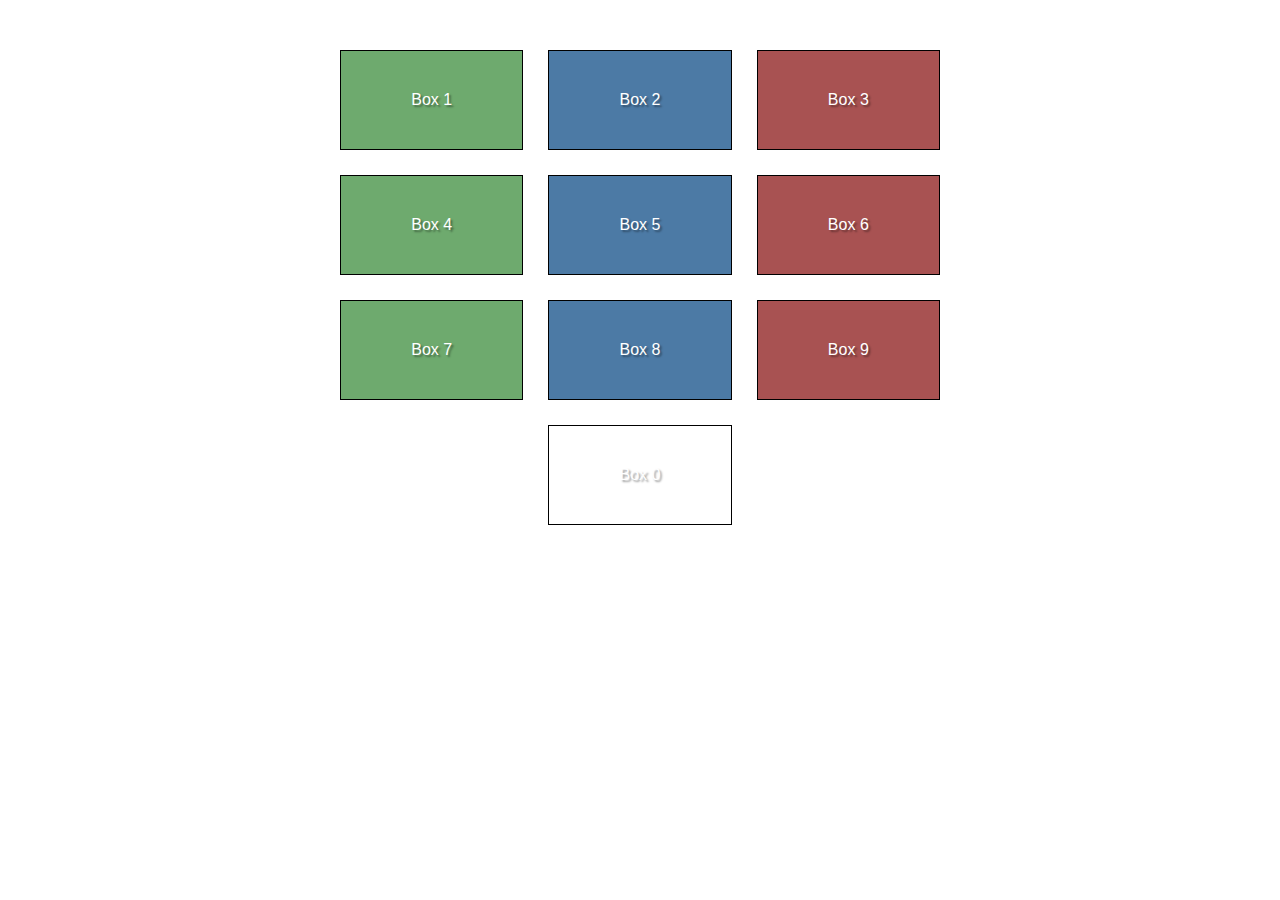
<file: exercicios/controle-remoto/index.html>
<!DOCTYPE html>
<html lang="pt-br">
<head>
    <meta charset="UTF-8">
    <title>CSS</title>

	<link type="text/css" rel="stylesheet" href="./styles/global.css" />
</head>
<body>
	<div class="box-container">
		<div class="box verde">Box 1</div>
		<div class="box azul">Box 2</div>
		<div class="box vermelho">Box 3</div>
		<div class="box verde">Box 4</div>
		<div class="box azul">Box 5</div>
		<div class="box vermelho">Box 6</div>
		<div class="box verde">Box 7</div>
		<div class="box azul">Box 8</div>
		<div class="box vermelho">Box 9</div>
		<div class="box">Box 0</div>
	</div>
</body>
</html>
</file>
<file: exercicios/controle-remoto/styles/global.css>
* {
    margin: 0;
    padding: 0;
    box-sizing: border-box;
}

.box-container {
    display: flex;
    justify-content: center;
    
    flex-wrap: wrap;
    
    gap: 25px;
    width: 600px;

    margin: 50px auto 0 auto;
}

.box {
    border: 1px solid #000;
    color: #fff;
    font-family: Arial, Helvetica, sans-serif;
    text-shadow: 2px 2px 2px rgba(0,0,0,0.4);

    width: calc(550px / 3);
    height: 100px;

    align-content: center;
    text-align: center;
}

.verde { background-color: #6eaa6e; }

.azul { 
    background-color: #4c7aa5;
}

.vermelho { 
    background-color: #a85252; 
}
</file>
